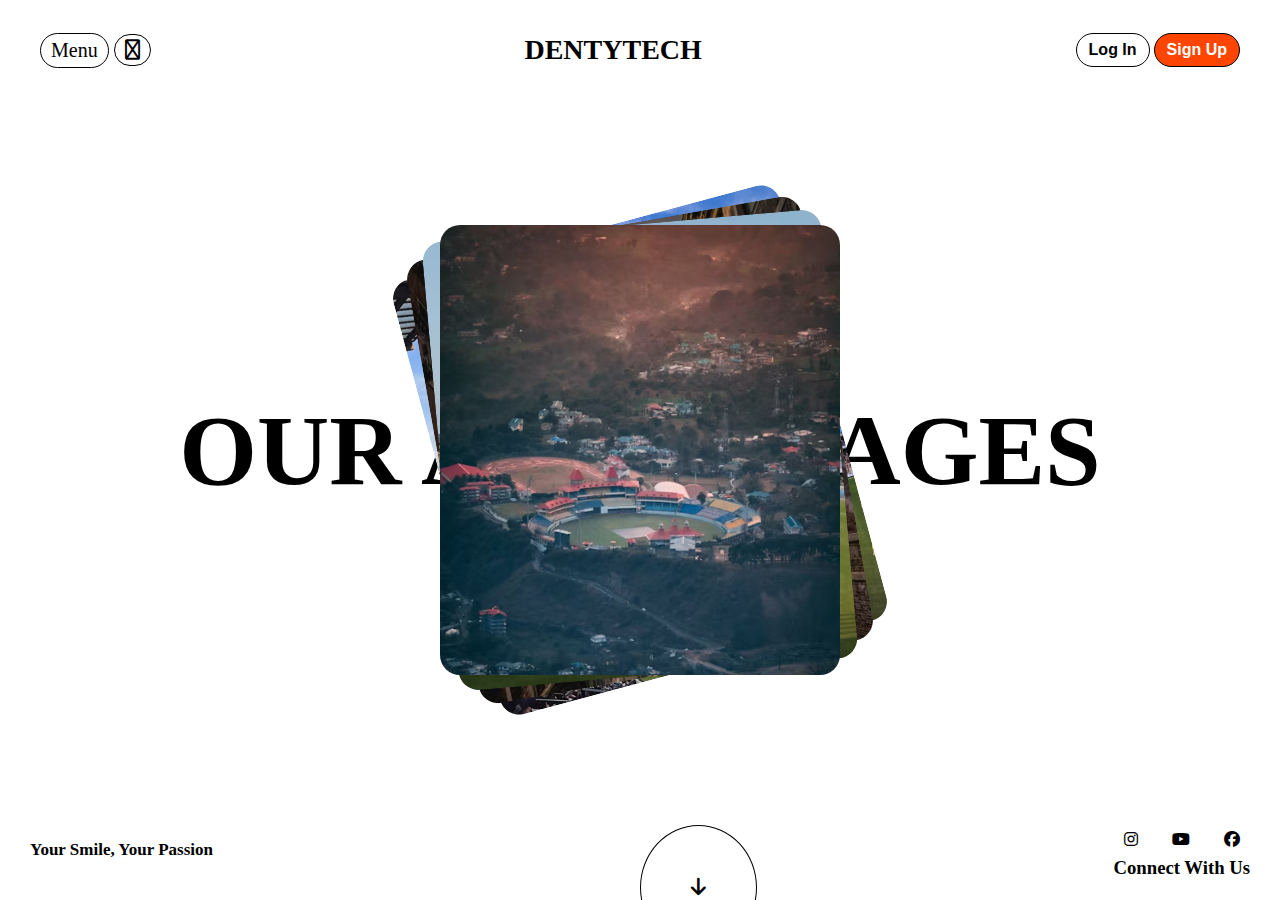
<file: v1 p1/index.html>
<!DOCTYPE html>
<html lang="en">

<head>
    <meta charset="UTF-8">
    <meta name="viewport" content="width=device-width, initial-scale=1.0">
    <title>Project 1</title>
    <link rel="stylesheet" href="style.css">
    <link rel="stylesheet" href="https://cdnjs.cloudflare.com/ajax/libs/font-awesome/6.7.2/css/all.min.css">
</head>

<body>
    <div id="main">
        <div id="nav">
            <div id="nav-part1">
                <h3>Menu</h3>
                <i class="fa-solid fa-bars"></i>
            </div>
            <div id="nav-part2">
                <h1>DentyTech</h1>
            </div>
            <div id="nav-part3">
                <button>Log In</button>
                <button>Sign Up</button>
            </div>
        </div>
        <h1>Our Advantages</h1>
        <img id="img1" src="p2.avif">
        <img id="img2" src="p1.avif">
        <img id="img3" src="p3.avif">
        <img id="img4" src="p4.avif">
        <div id="bottom">
            <div id="left">
                Your Smile, Your Passion
            </div>
            <div id="center">
                <i class="fa-solid fa-arrow-down"></i>
            </div>
            <div id="right">
                <div id="icon">
                    <i class="fa-brands fa-instagram"></i>
                    <i class="fa-brands fa-youtube"></i>
                    <i class="fa-brands fa-facebook"></i>
                </div>
                <h3>Connect With Us</h3>
            </div>
        </div>
    </div>

</body>

</html>
</file>
<file: v1 p1/style.css>
*{
    margin: 0;
    padding: 0;
    box-sizing: border-box;
}

html,body{
    height: 100%;
    width: 100%;
}

#main{
    height: 100%;
    width: 100%;
    background: #fff;
}

#nav{
    height: 100px;
    width: 100%;
    display: flex;
    align-items: center;
    justify-content: space-between;
    padding: 0px 40px;
}

#nav-part1{
    display: flex;
    align-items: center;
    justify-content: center;
    gap: 5px;
}

#nav h3{
    font-size: 20px;
    border: 1px solid black;
    font-weight: 500;
    padding: 5px 10px;
    border-radius: 50px;
}

#nav i{
    font-size: 20px;
    border: 1px solid black;
    font-weight: 500;
    padding: 5px 10px;
    border-radius: 50px;
}

#nav h1{
    font-weight: 700;
    font-size: 28px;
    text-transform: uppercase;
}

#nav button{
    padding: 7px 12px;
    border-radius: 50px;
    border: 1px solid black;
    font-size: 16px;
    font-weight: 600;
    background: #fff;
}

#nav button:nth-child(2){
    background: orangered;
    color: #fff;
}

#main>h1{
    width: 100%;
    text-align: center;
    font-size: 100px;
    text-transform: uppercase;
    position: absolute;
    top: 50%;
    left: 50%;
    transform: translate(-50%, -50%);
}

img{
    height: 450px;
    width: 400px;
    object-fit: cover;
    position: absolute;
    top: 50%;
    left: 50%;
    transform: translate(-50%, -50%);
    border-radius: 20px;
    object-position: top;
}

#img1{
    transform: translate(-50%, -50%) rotate(-15deg);
}

#img2{
    transform: translate(-50%, -50%) rotate(-10deg);
}

#img3{
    transform: translate(-50%, -50%) rotate(-5deg);
}

#bottom{
    height: 100px;
    width: 100%;
    position: absolute;
    bottom: 0;
    left: 0;
    display: flex;
    align-items: center;
    justify-content: space-between;
    padding: 10px 30px;
    overflow: hidden;
}

#icon{
    display: flex;
    align-items: center;
    justify-content: space-between;
    padding: 10px;
}

#left{
    font-size: 17px;
    font-weight: 600;
}

#right{
    font-weight: 400;
}

#center{
    position: absolute;
    left: 50%;
    bottom: -50%;
    border-radius: 50%;
    border: 1px solid black;
    padding: 50px;
    font-size: 20px;
}
</file>
